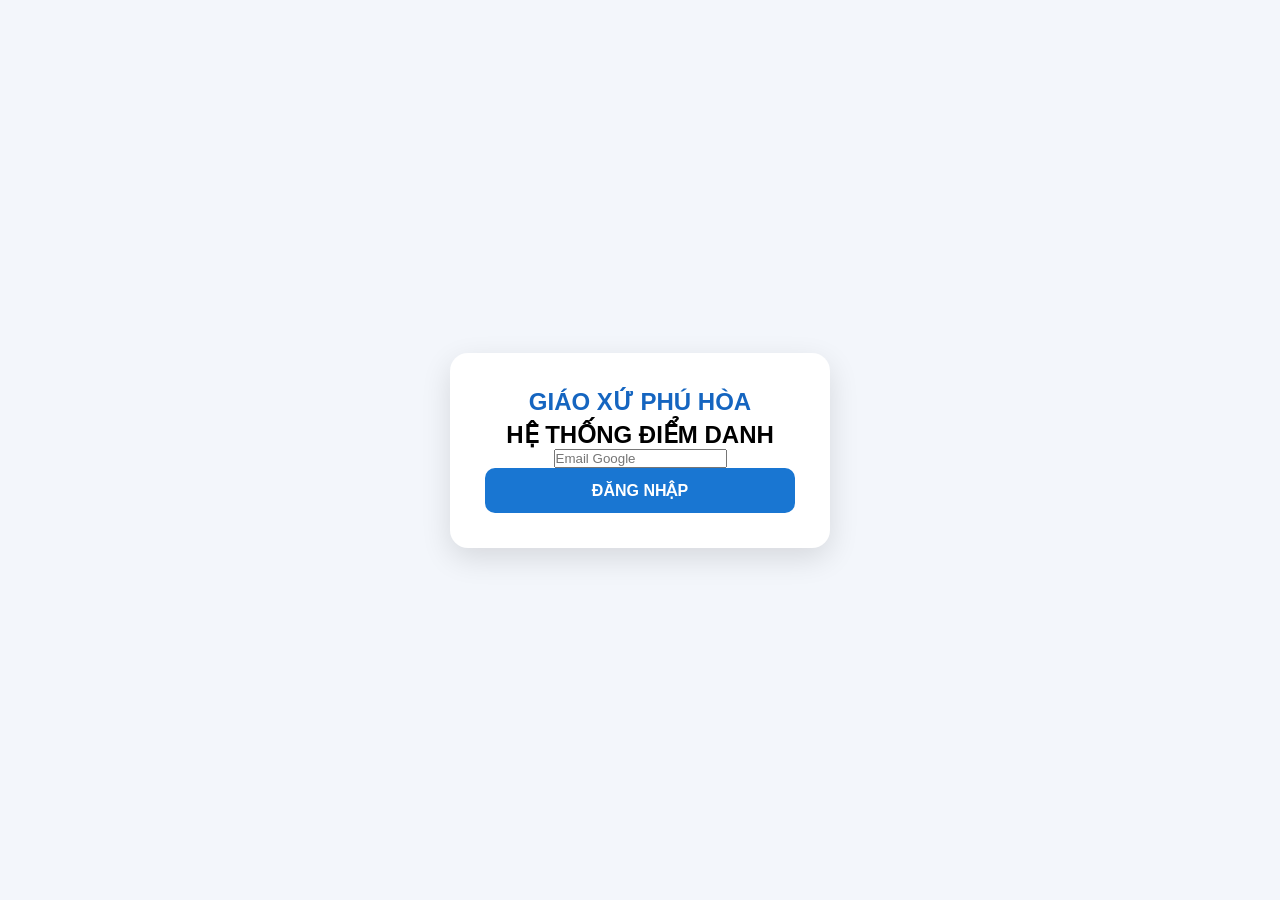
<file: login.html>
<!DOCTYPE html>

<html lang="vi">

<head>

<meta charset="UTF-8">

<meta
name="viewport"
content="width=device-width,initial-scale=1">

<title>

Đăng nhập

</title>

<link
rel="stylesheet"
href="css/login.css">

</head>

<body>

<div class="login-box">

<h1>

GIÁO XỨ PHÚ HÒA

</h1>

<h2>

HỆ THỐNG ĐIỂM DANH

</h2>

<input

id="txtEmail"

type="email"

placeholder="Email Google">

<button

id="btnLogin">

ĐĂNG NHẬP

</button>

</div>

<script src="../system/config.js"></script>
<script src="../system/utils.js"></script>
<script src="../system/auth.js"></script>
<script src="js/login.js"></script>

</body>

</html>
</file>
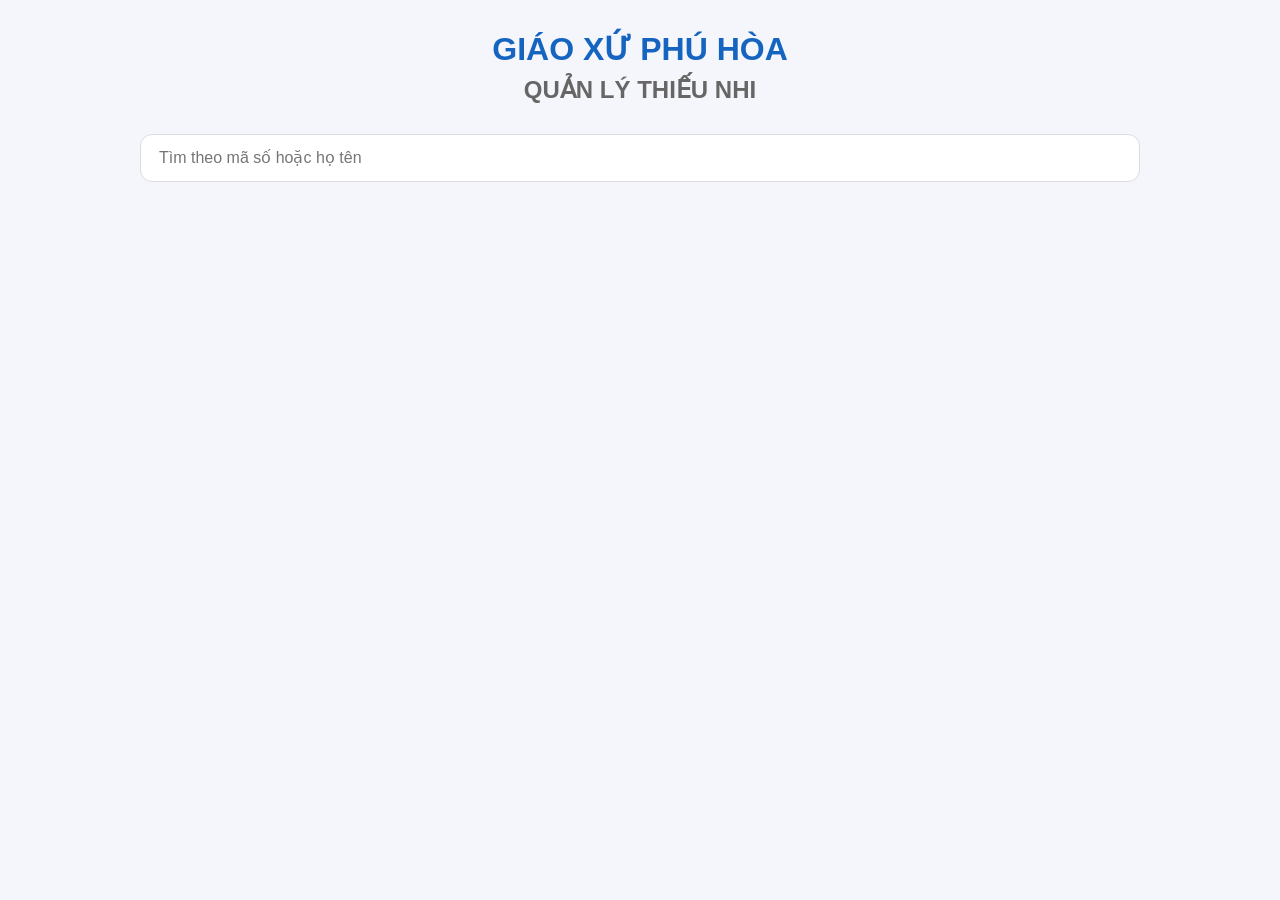
<file: students.html>
<!DOCTYPE html>

<html lang="vi">

<head>

    <meta charset="UTF-8">

    <meta
        name="viewport"
        content="width=device-width,initial-scale=1.0">

    <title>

        Quản lý Thiếu nhi

    </title>

    <link
        rel="stylesheet"
        href="css/students.css">

</head>

<body>

<div class="container">

    <h1>

        GIÁO XỨ PHÚ HÒA

    </h1>

    <h2>

        QUẢN LÝ THIẾU NHI

    </h2>


    <div class="toolbar">
    
        <input
            id="searchBox"
            type="text"
            placeholder="Tìm theo mã số hoặc họ tên">
    
    </div>

    
    <div
        id="studentList"
        class="student-list">

    </div>

</div>



<!--======================================
MODAL
=======================================-->

<div
    id="studentModal"
    class="modal hidden">

    <div class="modal-box">

        <img
            id="modalPhoto"
            class="modal-photo">

        <h2
            id="modalName">

        </h2>

        <div
            id="modalInfo">

        </div>

    </div>

</div>



    
<script src="js/version.js"></script>
    
<script src="js/config.js"></script>
<script src="js/utils.js"></script>
<script src="js/students.js"></script>

</body>

</html>
</file>
<file: css/login.css>
/*======================================
LOGIN
======================================*/

*{
    margin:0;
    padding:0;
    box-sizing:border-box;
    font-family:
        "Segoe UI",
        Arial,
        sans-serif;
}

body{

    background:#f3f6fb;

    min-height:100vh;

    display:flex;

    justify-content:center;

    align-items:center;

}

.login-box{

    width:380px;

    background:#fff;

    border-radius:18px;

    padding:35px;

    box-shadow:

        0 10px 30px rgba(0,0,0,.12);

    text-align:center;

}

.logo{

    width:90px;

    height:90px;

    border-radius:50%;

    object-fit:cover;

    margin-bottom:15px;

}

h1{

    font-size:24px;

    color:#1565C0;

    margin-bottom:5px;

}

.subtitle{

    color:#666;

    font-size:14px;

    margin-bottom:30px;

}

.form-group{

    margin-bottom:18px;

    text-align:left;

}

.form-group label{

    display:block;

    margin-bottom:6px;

    font-weight:600;

    color:#444;

}

.form-group input{

    width:100%;

    padding:12px;

    border:1px solid #d0d7de;

    border-radius:8px;

    font-size:15px;

    transition:.2s;

}

.form-group input:focus{

    border-color:#1976D2;

    outline:none;

    box-shadow:

        0 0 0 3px rgba(25,118,210,.15);

}

button{

    width:100%;

    padding:13px;

    border:none;

    border-radius:10px;

    background:#1976D2;

    color:#fff;

    font-size:16px;

    font-weight:bold;

    cursor:pointer;

    transition:.2s;

}

button:hover{

    background:#1565C0;

}

button:disabled{

    opacity:.6;

    cursor:not-allowed;

}

.message{

    margin-top:18px;

    font-size:14px;

    color:#d32f2f;

}

.success{

    color:#2e7d32;

}

.loading{

    display:none;

    margin-top:15px;

    color:#1565C0;

    font-size:14px;

}
</file>
<file: css/students.css>
/*======================================
  STUDENTS
======================================*/

*{

    margin:0;

    padding:0;

    box-sizing:border-box;

}

body{

    background:#f4f6fb;

    font-family:Arial,Helvetica,sans-serif;

    color:#333;

}

.container{

    width:min(1000px,95%);

    margin:30px auto;

}

h1{

    text-align:center;

    color:#1565C0;

    font-size:32px;

    margin-bottom:8px;

}

h2{

    text-align:center;

    color:#666;

    margin-bottom:30px;

}

.student-list{

    display:grid;

    grid-template-columns:

        repeat(

            auto-fill,

            minmax(320px,1fr)

        );

    gap:20px;

}

.student-card{

    background:#fff;

    border-radius:16px;

    padding:18px;

    display:flex;

    gap:16px;

    align-items:center;

    box-shadow:

        0 4px 12px

        rgba(0,0,0,.08);

    transition:.25s;

}

.student-card:hover{

    transform:translateY(-4px);

    box-shadow:

        0 8px 20px

        rgba(0,0,0,.15);

}

.student-photo{

    width:90px;

    height:90px;

    border-radius:50%;

    object-fit:cover;

    border:3px solid #1565C0;

    background:#eee;

}

.student-info{

    flex:1;

}

.student-name{

    font-size:20px;

    font-weight:bold;

    margin-bottom:8px;

}

.student-row{

    margin:4px 0;

    color:#555;

}



/*======================================
SEARCH
======================================*/

.toolbar{

    margin-bottom:24px;

}

#searchBox{

    width:100%;

    padding:14px 18px;

    border:1px solid #DADCE0;

    border-radius:12px;

    outline:none;

    font-size:16px;

    transition:.2s;

    background:#FFF;

}

#searchBox:focus{

    border-color:#1565C0;

    box-shadow:

        0 0 0 3px

        rgba(21,101,192,.15);

}






/*======================================
MODAL
======================================*/

.modal{

    position:fixed;

    inset:0;

    background:rgba(0,0,0,.45);

    display:flex;

    justify-content:center;

    align-items:center;

    z-index:999;

}

.modal.hidden{

    display:none;

}

.modal-box{

    width:min(420px,92%);

    background:#FFF;

    border-radius:18px;

    padding:28px;

    text-align:center;

    animation:fadeUp .2s ease;

}

.modal-photo{

    width:180px;

    height:180px;

    object-fit:cover;

    border-radius:16px;

    border:3px solid #1565C0;

    margin-bottom:20px;

}

#modalName{

    color:#1565C0;

    margin-bottom:18px;

    font-size:24px;

}

#modalInfo{

    text-align:left;

    line-height:1.9;

    font-size:16px;

}

@keyframes fadeUp{

    from{

        opacity:0;

        transform:translateY(20px);

    }

    to{

        opacity:1;

        transform:none;

    }

}
</file>
